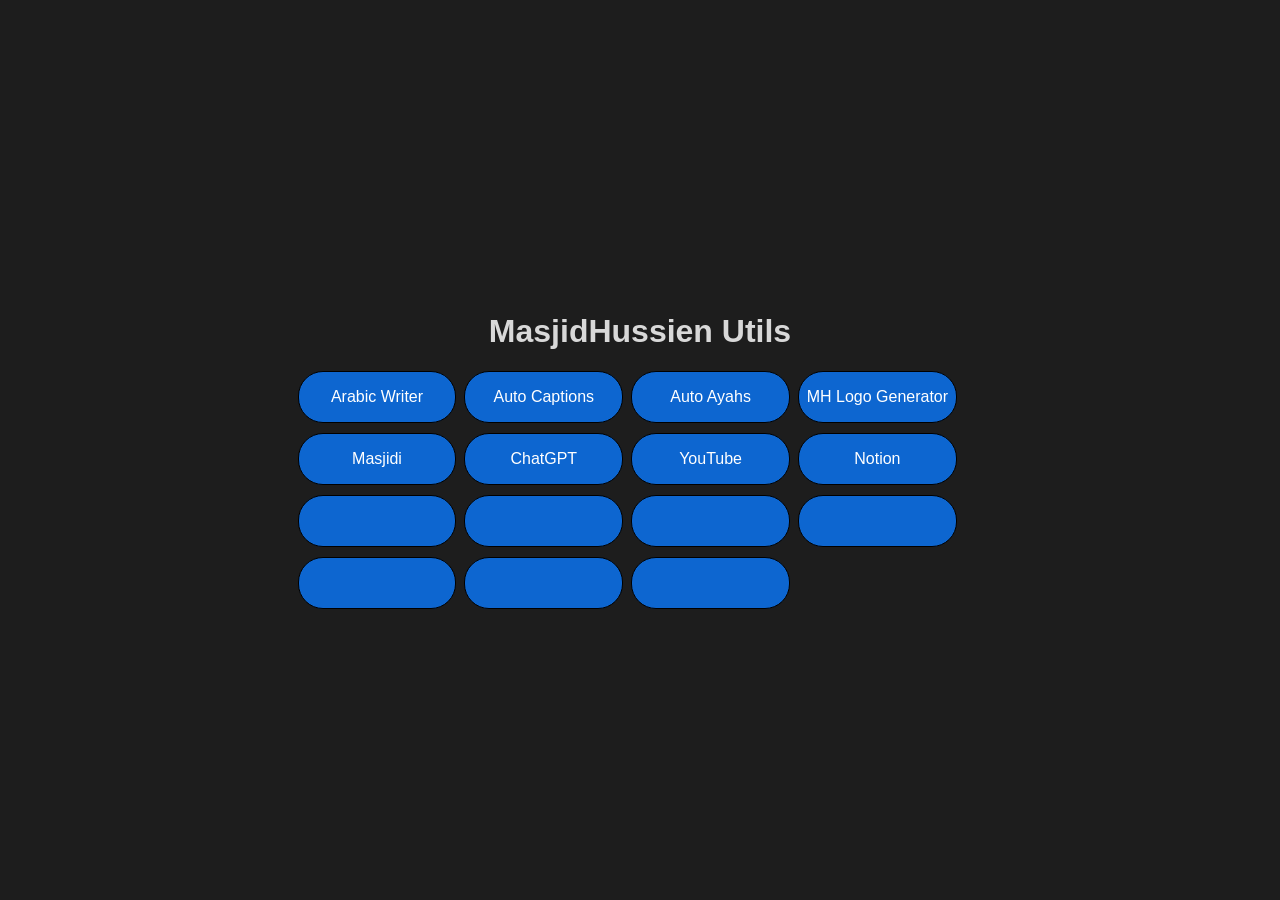
<file: index.html>
<!DOCTYPE html>
<html lang="en">
<head>
    <meta charset="UTF-8">
    <meta name="viewport" content="width=device-width, initial-scale=1.0">
    <title>MH Utils | PPRO</title>
    <link rel="stylesheet" href="./global.css">
    <link rel="stylesheet" href="./index.css">
</head>
<body>
    <h1>MasjidHussien Utils</h1>
    <div class="container">
        <div id="arabic_writer" class="button">Arabic Writer</div>
        <div id="auto_captions" class="button">Auto Captions</div>
        <div id="auto_ayahs" class="button">Auto Ayahs</div>
        <div id="logo_generator" class="button">MH Logo Generator</div>
        <div id="masjidi" class="button">Masjidi</div>
        <div id="https://chatgpt.com" class="button">ChatGPT</div>
        <div id="https://youtube.com" class="button">YouTube</div>
        <div id="wip" class="button">Notion</div>
        <div id="wip" class="button"></div>
        <div id="wip" class="button"></div>
        <div id="wip" class="button"></div>
        <div id="wip" class="button"></div>
        <div id="wip" class="button"></div>
        <div id="wip" class="button"></div>
        <div id="wip" class="button"></div>
    </div>
    <script>
        const btns = document.getElementsByClassName("button")
        Array.from(btns).forEach(btn => {
            btn.onclick = () => {
                window.location = btn.id.startsWith("https://") ? btn.id : `/${btn.id}.html`
            }
        })
    </script>
</body>
</html>
</file>
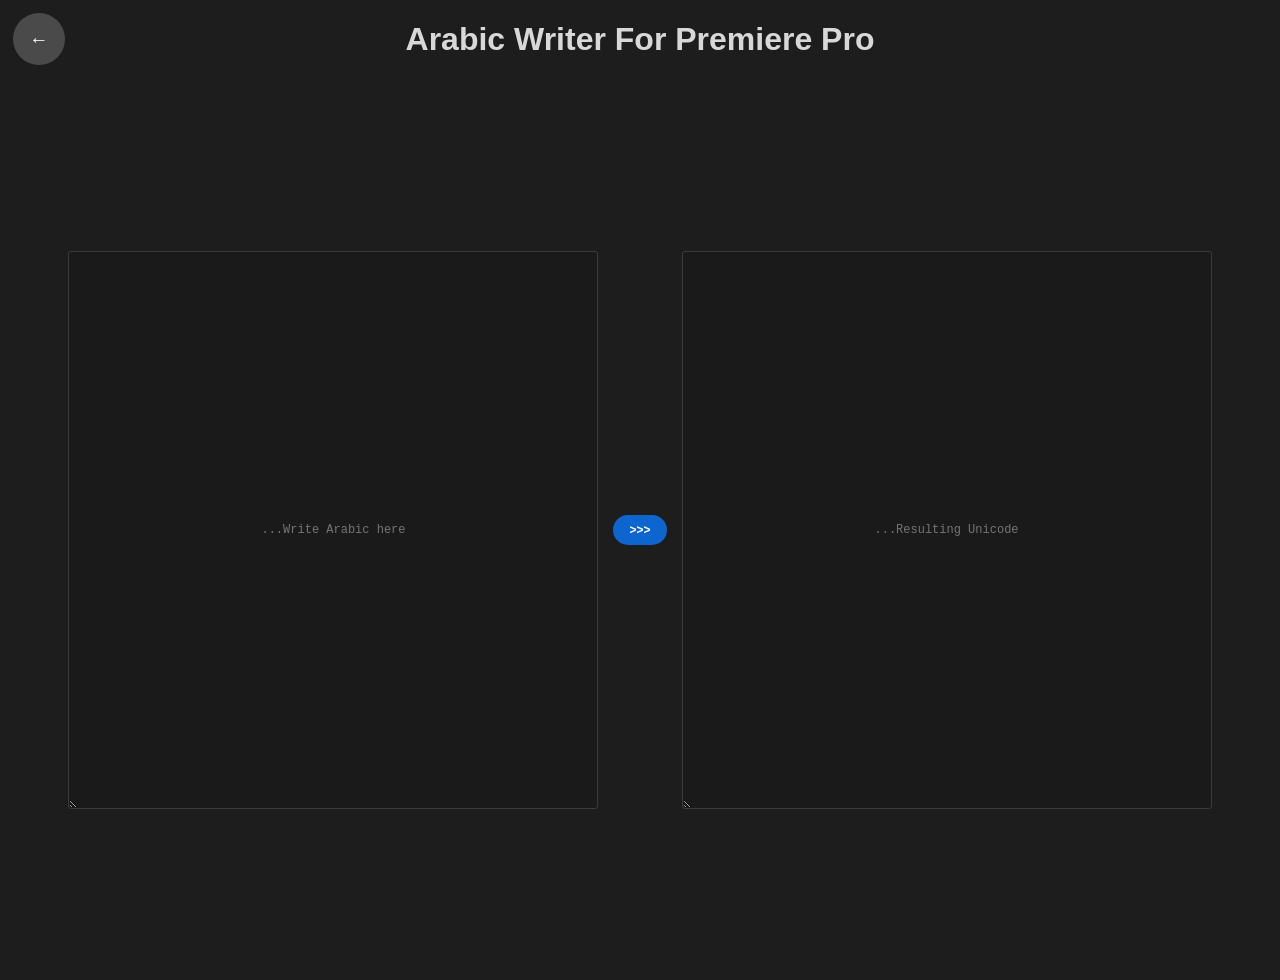
<file: arabic_writer.html>
<!DOCTYPE html>
<html>

<head>
    <meta charset="utf-8">
    <title>Arabic Writer</title>
    <link rel="stylesheet" href="./global.css">

    <style>
        .container {
            display: flex;
            flex-direction: row;
            gap: 15px;
            width: 100%;
            height: 100%;
        }

        textarea[type="text"] {
            direction: rtl;
            background-color: #1a1a1a;
            color: #ffffff;
            border: 1px solid #3a3a3a;
            border-radius: 3px;
            padding: 8px;
            height: 60%;
            width: 40%;
            font-size: 12px;
            outline: none;
            transition: border-color 0.2s;
        }

        textarea[type="text"]:focus {
            border-color: #0d66d0;
            /* Adobe Blue focus state */
        }

        button {
            background-color: #0d66d0;
            /* Adobe Blue */
            color: white;
            border: none;
            border-radius: 15px;
            /* Pill-shaped native button */
            padding: 8px 16px;
            font-size: 12px;
            font-weight: 600;
            cursor: pointer;
            transition: background-color 0.2s;
        }

        button:hover {
            background-color: #1473e6;
        }

        button:active {
            background-color: #094791;
        }
    </style>
</head>

<body>
    <span class="back">←</span>
    <h1>Arabic Writer For Premiere Pro</h1>
    <div class="container">
        <textarea type="text" id="textareaOne" placeholder="Write Arabic here..."></textarea>
        <button id="triggerBtn">>>></button>
        <textarea type="text" id="textareaTwo" placeholder="Resulting Unicode..."></textarea>
    </div>
    <script src="./global.js"></script>
    <script>
        // Grab our UI elements
        const inputOne = document.getElementById('textareaOne');
        const inputTwo = document.getElementById('textareaTwo');
        const triggerBtn = document.getElementById('triggerBtn');

        // Listen for the button click
        triggerBtn.addEventListener('click', () => {
            inputTwo.value = ProcessInput()
        });
        var defLang = "en";      //set default language:  ["ar":arabic, "fa":farsi, "en":english]
        var defNumbs = defLang;  //set default language:  ["ar":arabic, "fa":farsi, "en":english]
        var e_harakat = 1;       //enable/disable arabic harakat: [0, 1]
        var dir = "rtl";
        var numbers = {
            ar: "٠١٢٣٤٥٦٧٨٩",
            fa: "۰۱۲۳۴۵۶۷۸۹",
            en: "0123456789"
        }
        var outputNumbers = numbers[defLang];

        //initialize global vars:
        var y = "";
        var g;
        var old = "";
        var tstr = "";
        var csr1 = csr2 = 0;    //cursor location
        var laaIndex = 8 * 50;   //position of laa characters in the unicode string

        var left = "یٹہےگکڤچپـئظشسيبلتنمكطضصثقفغعهخحج";                           //defining letters that can connect from the left
        var right = "یٹہےڈڑگکڤژچپـئؤرلالآىآةوزظشسيبللأاأتنمكطضصثقفغعهخحجدذلإإۇۆۈ";    //defining letters that can connect from the right

        var harakat = "ًٌٍَُِّْ";                         //defining the harakat
        var symbols = "ـ.،؟ @#$%^&*-+|\/=~,:";    //defining other symbols
        var unicode =
            "ﺁ ﺁ ﺂ ﺂ " + "ﺃ ﺃ ﺄ ﺄ " + "ﺇ ﺇ ﺈ ﺈ " + "ﺍ ﺍ ﺎ ﺎ " + "ﺏ ﺑ ﺒ ﺐ " + "ﺕ ﺗ ﺘ ﺖ " + "ﺙ ﺛ ﺜ ﺚ " + "ﺝ ﺟ ﺠ ﺞ " + "ﺡ ﺣ ﺤ ﺢ " + "ﺥ ﺧ ﺨ ﺦ " +
            "ﺩ ﺩ ﺪ ﺪ " + "ﺫ ﺫ ﺬ ﺬ " + "ﺭ ﺭ ﺮ ﺮ " + "ﺯ ﺯ ﺰ ﺰ " + "ﺱ ﺳ ﺴ ﺲ " + "ﺵ ﺷ ﺸ ﺶ " + "ﺹ ﺻ ﺼ ﺺ " + "ﺽ ﺿ ﻀ ﺾ " + "ﻁ ﻃ ﻄ ﻂ " + "ﻅ ﻇ ﻈ ﻆ " +
            "ﻉ ﻋ ﻌ ﻊ " + "ﻍ ﻏ ﻐ ﻎ " + "ﻑ ﻓ ﻔ ﻒ " + "ﻕ ﻗ ﻘ ﻖ " + "ﻙ ﻛ ﻜ ﻚ " + "ﻝ ﻟ ﻠ ﻞ " + "ﻡ ﻣ ﻤ ﻢ " + "ﻥ ﻧ ﻨ ﻦ " + "ﻩ ﻫ ﻬ ﻪ " + "ﻭ ﻭ ﻮ ﻮ " +
            "ﻱ ﻳ ﻴ ﻲ " + "ﺓ ﺓ ﺔ ﺔ " + "ﺅ ﺅ ﺆ ﺆ " + "ﺉ ﺋ ﺌ ﺊ " + "ﻯ ﻯ ﻰ ﻰ " + "ﭖ ﭘ ﭙ ﭗ " + "ﭺ ﭼ ﭽ ﭻ " + "ﮊ ﮊ ﮋ ﮋ " + "ﭪ ﭬ ﭭ ﭫ " + "ﮒ ﮔ ﮕ ﮓ " +
            "ﭦ ﭨ ﭩ ﭧ " + "ﮦ ﮨ ﮩ ﮧ " + "ﮮ ﮰ ﮱ ﮯ " + "ﯼ ﯾ ﯿ ﯽ " + "ﮈ ﮈ ﮉ ﮉ " + "ﮌ ﮌ ﮍ ﮍ " + "ﯗ ﯗ ﯘ ﯘ " + "ﯙ ﯙ ﯚ ﯚ " + "ﯛ ﯛ ﯜ ﯜ " + "ﮎ ﮐ ﮑ ﮏ " +
            "ﻵ ﻵ ﻶ ﻶ " + "ﻷ ﻷ ﻸ ﻸ " + "ﻹ ﻹ ﻺ ﻺ " + "ﻻ ﻻ ﻼ ﻼ ";      //defining arabic unicode chars (individual, start, middle, end)

        var arabic =
            "آ" + "أ" + "إ" + "ا" + "ب" + "ت" + "ث" + "ج" + "ح" + "خ" +
            "د" + "ذ" + "ر" + "ز" + "س" + "ش" + "ص" + "ض" + "ط" + "ظ" +
            "ع" + "غ" + "ف" + "ق" + "ك" + "ل" + "م" + "ن" + "ه" + "و" +
            "ي" + "ة" + "ؤ" + "ئ" + "ى" + "پ" + "چ" + "ژ" + "ڤ" + "گ" +
            "ٹ" + "ہ" + "ے" + "ی" + "ڈ" + "ڑ" + "ۇ" + "ۆ" + "ۈ" + "ک";
        var notEng = arabic + harakat + "ء،؟";        //defining all arabic letters + harakat + arabic symbols
        var brackets = "(){}[]";
        // --- UPDATED PROCESSING FUNCTION ---
        function ProcessInput() {
            const inpField = document.getElementById('textareaOne');
            let outText = ""; // We build the string here instead of directly in the DOM
            let old = "";
            let tstr = "";
            let y = inpField.value;
            let x = y.split("");
            let len = x.length;

            for (let g = 0; g < len; g++) {
                let b = 1;
                let a = 1;
                let pos = 0;

                // Ignoring harakat logic
                while (g - b >= 0 && harakat.indexOf(x[g - b]) >= 0) b++;
                while (g + a < len && harakat.indexOf(x[g + a]) >= 0) a++;

                // Connectivity Logic
                if (g == 0) {
                    pos = (right.indexOf(x[a]) >= 0) ? 2 : 0;
                } else if (g == (len - 1)) {
                    pos = (left.indexOf(x[len - b - 1]) >= 0) ? 6 : 0;
                } else {
                    if (left.indexOf(x[(g - b)]) < 0) {
                        pos = (right.indexOf(x[(g + a)]) < 0) ? 0 : 2;
                    } else {
                        pos = (right.indexOf(x[(g + a)]) >= 0) ? 4 : 6;
                    }
                }

                // Character Conversion
                if (x[g] == "\n") {
                    old = old + outText + "\n";
                    outText = "";
                } else if (x[g] == "\r") {
                    // skip
                } else if (x[g] == "ء") {
                    outText = "ﺀ" + outText;
                } else if (brackets.indexOf(x[g]) >= 0) {
                    let asd = brackets.indexOf(x[g]);
                    outText = ((asd % 2) == 0 ? brackets.charAt(asd + 1) : brackets.charAt(asd - 1)) + outText;
                } else if (arabic.indexOf(x[g]) >= 0) {
                    if (x[g] == "ل") {
                        let ar_pos = arabic.indexOf(x[g + 1]);
                        if ((ar_pos >= 0) && (ar_pos < 4)) {
                            outText = unicode.charAt((ar_pos * 8) + pos + laaIndex) + outText;
                            g++;
                        } else {
                            outText = unicode.charAt((arabic.indexOf(x[g]) * 8) + pos) + outText;
                        }
                    } else {
                        outText = unicode.charAt((arabic.indexOf(x[g]) * 8) + pos) + outText;
                    }
                } else if (symbols.indexOf(x[g]) >= 0) {
                    outText = x[g] + outText;
                } else if (harakat.indexOf(x[g]) >= 0) {
                    if (e_harakat == 1) outText = x[g] + outText;
                } else {
                    // English / Number handling
                    let h = g;
                    while (h < len && notEng.indexOf(x[h]) < 0 && x[h] != "\n") {
                        tstr += x[h];
                        h++;
                    }
                    tstr = "";
                    g = h - 1;
                    outText = tstr + outText;
                }
            }
            return outText
        }
    </script>
</body>

</html>
</file>
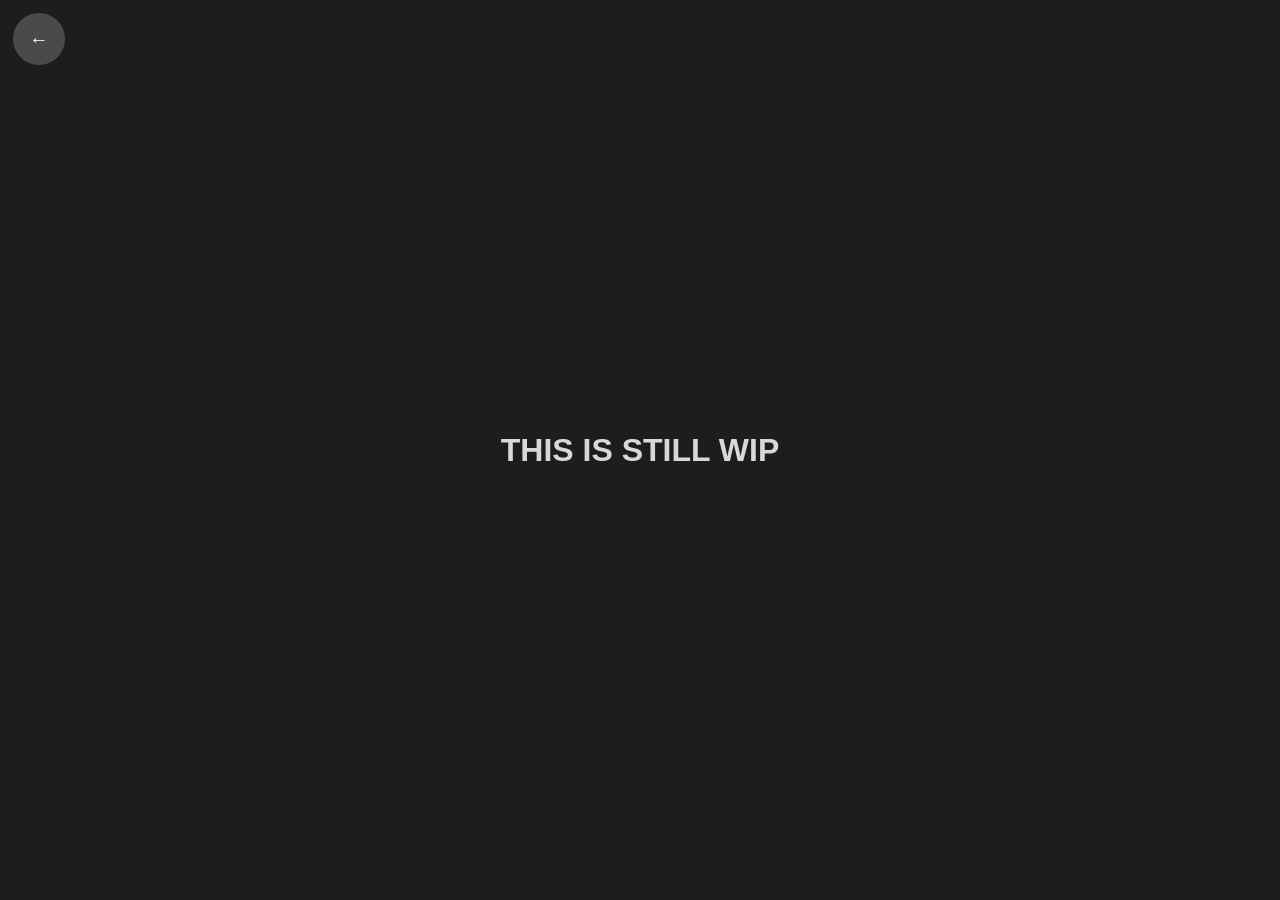
<file: auto_ayahs.html>
<!DOCTYPE html>
<html lang="en">

<head>
    <meta charset="UTF-8">
    <meta name="viewport" content="width=device-width, initial-scale=1.0">
    <title>Auto Ayah Effects | WIP</title>
    <link rel="stylesheet" href="./global.css">

</head>

<body>
    <span class="back">←</span>
    <h1>THIS IS STILL WIP</h1>
    <script src="./global.js"></script>
</body>

</html>
</file>
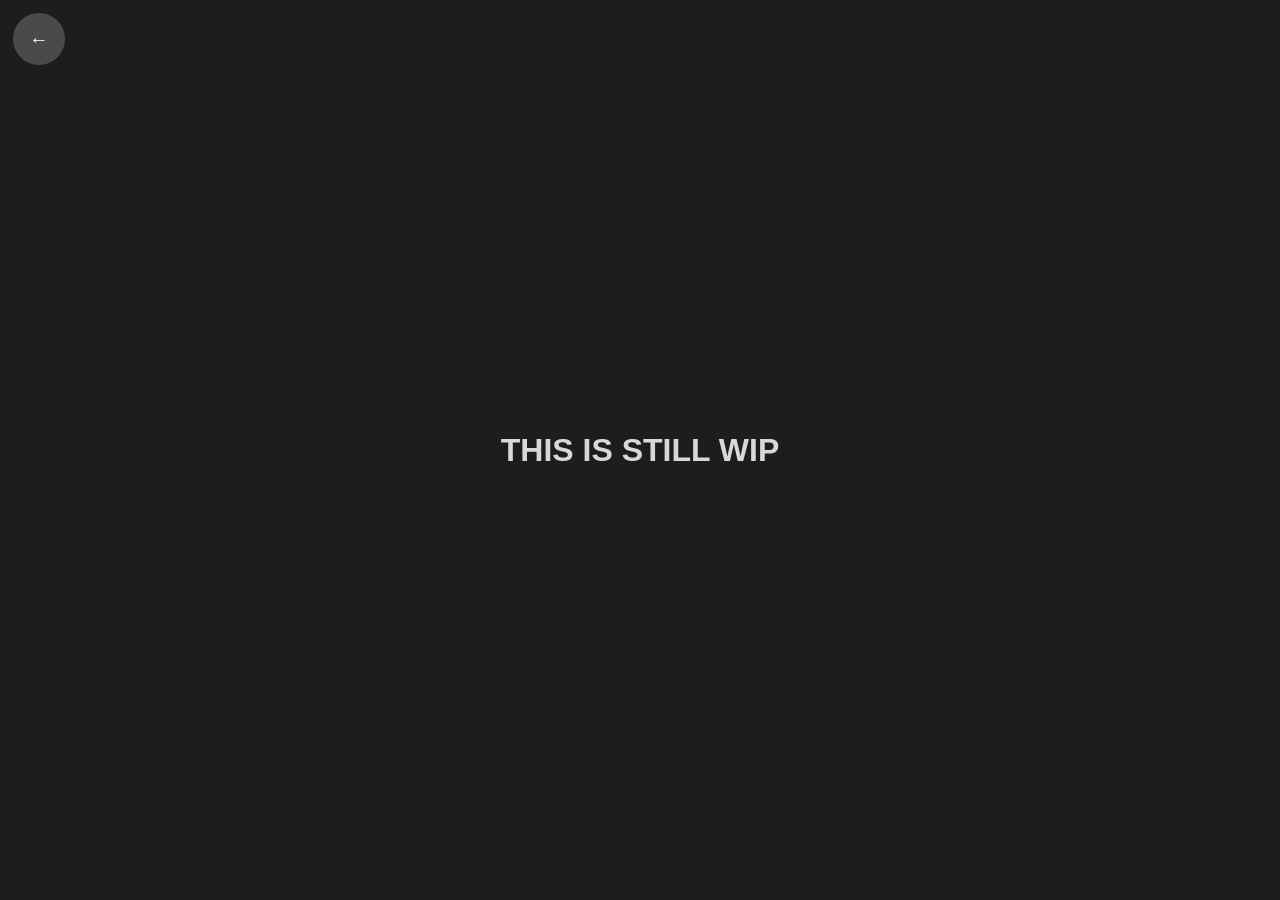
<file: auto_captions.html>
<!DOCTYPE html>
<html lang="en">
<head>
    <meta charset="UTF-8">
    <meta name="viewport" content="width=device-width, initial-scale=1.0">
    <title>Auto Captions | WIP</title>
    <link rel="stylesheet" href="./global.css">

</head>
<body>
    <span class="back">←</span>
    <h1>THIS IS STILL WIP</h1>
    <script src="./global.js"></script>
</body>
</html>
</file>
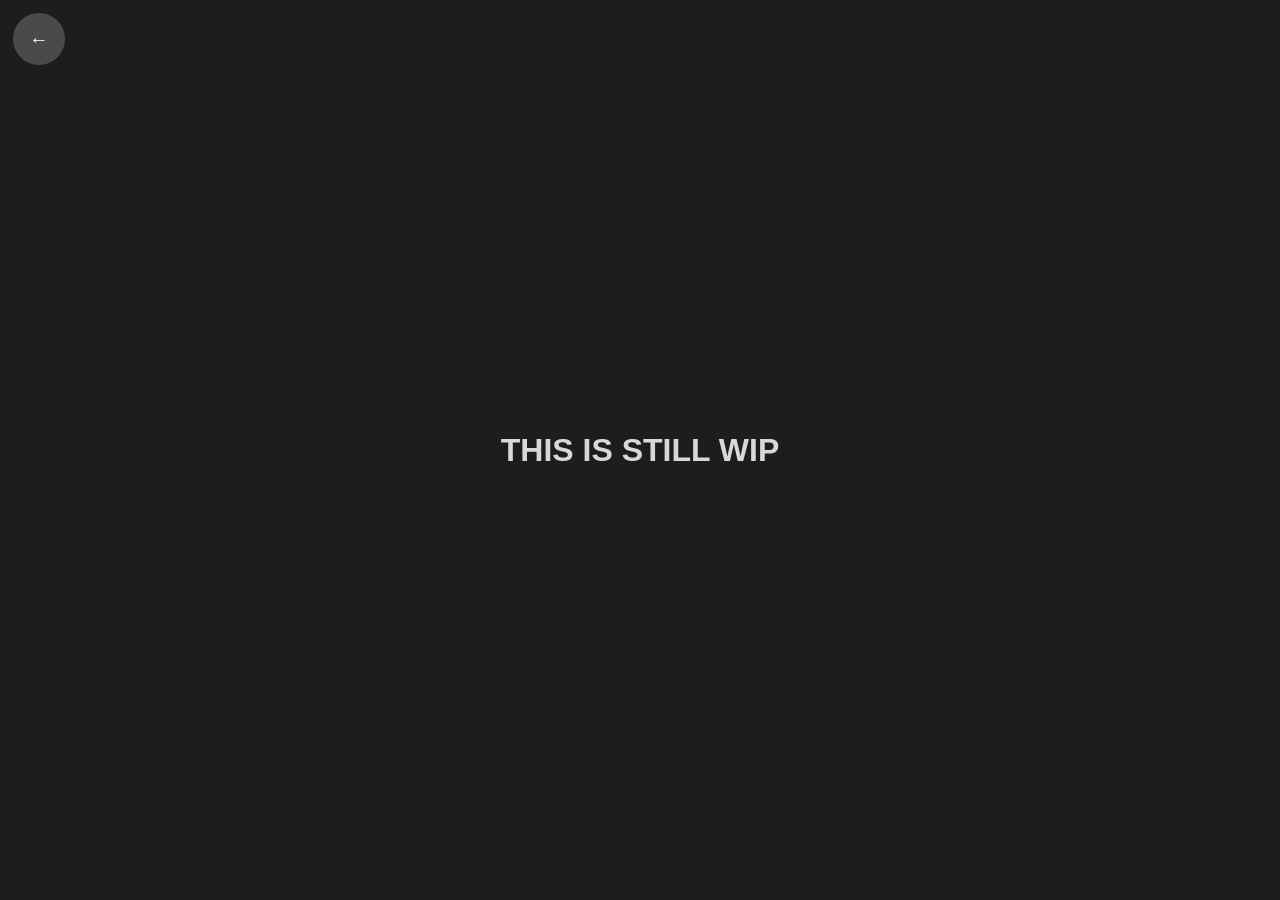
<file: logo_generator.html>
<!DOCTYPE html>
<html lang="en">

<head>
    <meta charset="UTF-8">
    <meta name="viewport" content="width=device-width, initial-scale=1.0">
    <title>Logo Generator | WIP</title>
    <link rel="stylesheet" href="./global.css">

</head>

<body>
    <span class="back">←</span>
    <h1>THIS IS STILL WIP</h1>
    <script src="./global.js"></script>
</body>

</html>
</file>
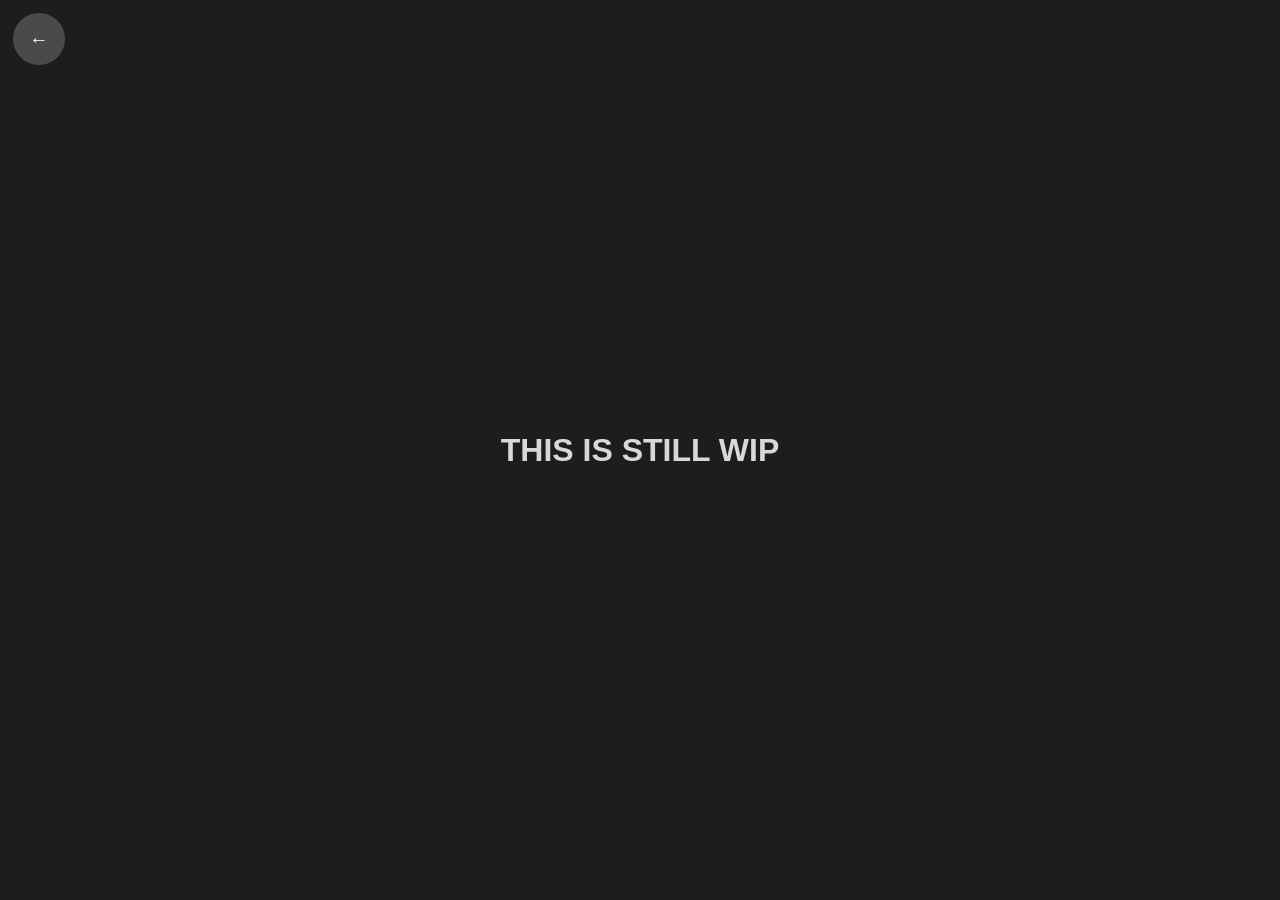
<file: wip.html>
<!DOCTYPE html>
<html lang="en">
<head>
    <meta charset="UTF-8">
    <meta name="viewport" content="width=device-width, initial-scale=1.0">
    <title>WIP</title>
    <link rel="stylesheet" href="./global.css">

</head>
<body>
    <span class="back">←</span>
    <h1>THIS IS STILL WIP</h1>
    <script src="./global.js"></script>
</body>
</html>
</file>
<file: global.css>
* {
    user-select: none;
    align-content: center;
    justify-content: center;
    align-self: center;
    text-align: center;
}

html,
body {
    padding: 0;
    margin: 0;
    height: 100%;
    width: 100%;
    background-color: #1D1D1D;
    color: #d8d8d8;
    font-family: "Segoe UI", San Francisco, Arial, sans-serif;
    place-content: center;
    place-items: center;
    place-self: center;
}

.back {
    cursor: pointer;
    position: absolute;
    top: 0;
    left: 0;
    margin: 1%;
    height: 20px;
    width: 20px;
    text-align: center;
    font-size: larger;
    padding: 1.25%;
    border-radius: 50px;
    background-color: rgba(255, 255, 255, .2);
    color: white;
    transition: all .1s ease-in-out;
}

.back:hover {
    transition: all .1s ease-in-out;
    background-color: rgba(255, 255, 255, .1);
}
</file>
<file: index.css>
.container {
    place-content: center;
    place-items: center;
    place-self: center;
    width: 98%;
    display: grid;
    grid-template-columns: 12.5% 12.5% 12.5% 12.5%;
    gap: 10px;
}

.button {
    align-content: center;
    width: 100%;
    height: 50px;
    border-radius: 25px;
    border: 1px black solid;
    background-color: #0d66d0;
    color: white;
    text-align: center;
}

.button:hover {
    background-color: #1473e6;
}

.button:active {
    background-color: #094791;
}
</file>
